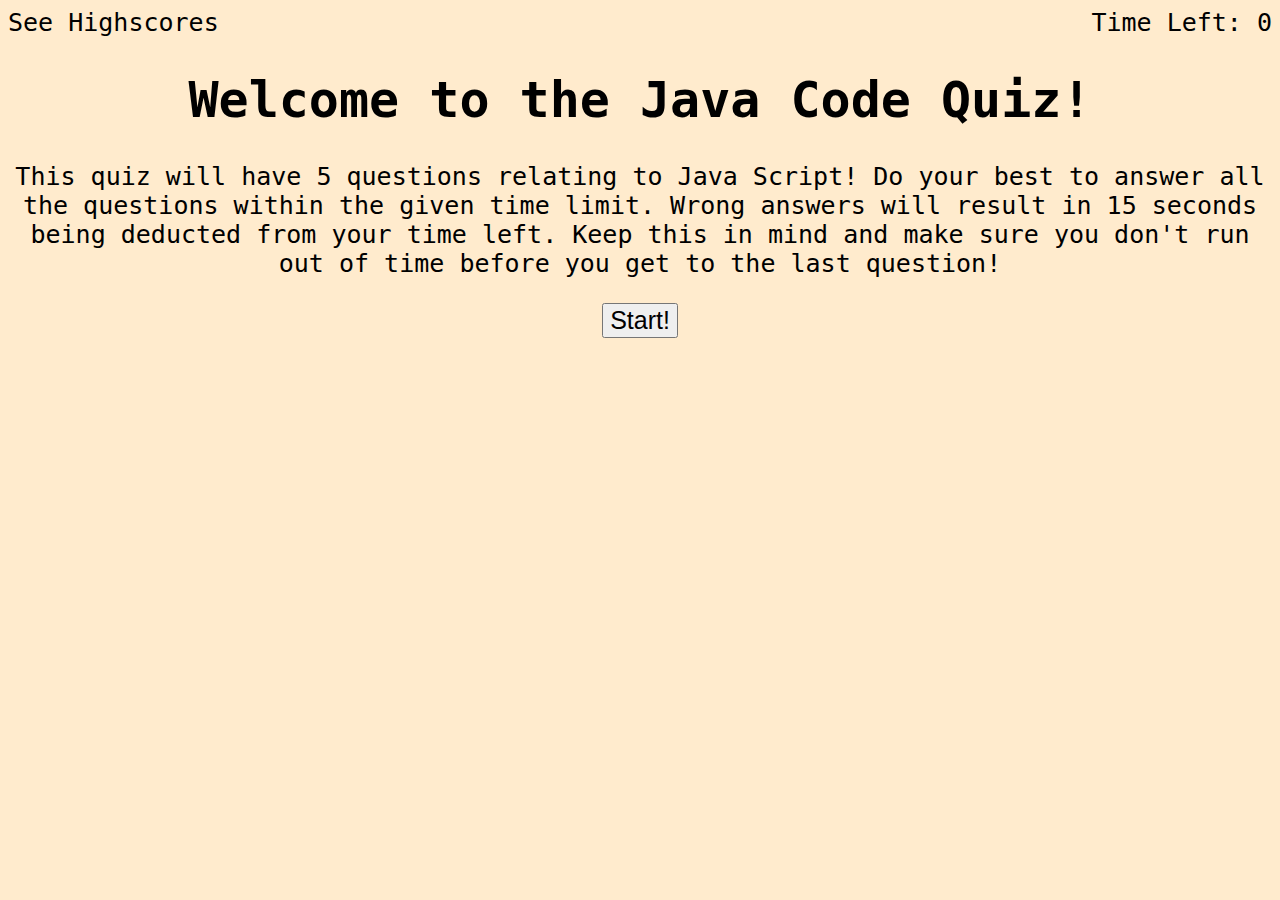
<file: index.html>
<!DOCTYPE html>
<html lang="en">

<head>
    <meta charset="UTF-8">
    <meta http-equiv="X-UA-Compatible" content="IE=edge">
    <meta name="viewport" content="width=device-width, initial-scale=1.0">
    <title>Java Code Quiz</title>
    <link rel="stylesheet" href="./assets/css/style.css">
</head>

<body>
    <header>
        <div class="highscores"><a href="./highscore.html">See Highscores</a></div>

        <div id="timer">Time Left: 0</div>
    </header>
    <main class="bodywrap">
        <div id="Welcome">
            <h1>Welcome to the Java Code Quiz!</h1>
            <p>
                This quiz will have 5 questions relating to Java Script! Do your best to answer all the questions within
                the given time limit.
                Wrong answers will result in 15 seconds being deducted from your time left. Keep this in mind and make
                sure you don't run out of time before you get to the last question!
            </p>
            <button id="Start">Start!</button>
        </div>

        <div id="question" class="hide">
            <div id="choices"></div>
        </div>

        <ol id="option-list"></ol>

        <div id="question-result"></div>

        <div id="finalscreen" class="hide">
            <h1>
                You Did it!
            </h1>
            <p>
                Your final score is <span id="score"></span>.
            </p>
            <p>
                Enter your initials: <input type="text" id="yourinitials">
                <button id="submit">Submit!</button>
            </p>
        </div>
    </main>
    <script src="./assets/js/quiz.js"></script>


</body>

</html>
</file>
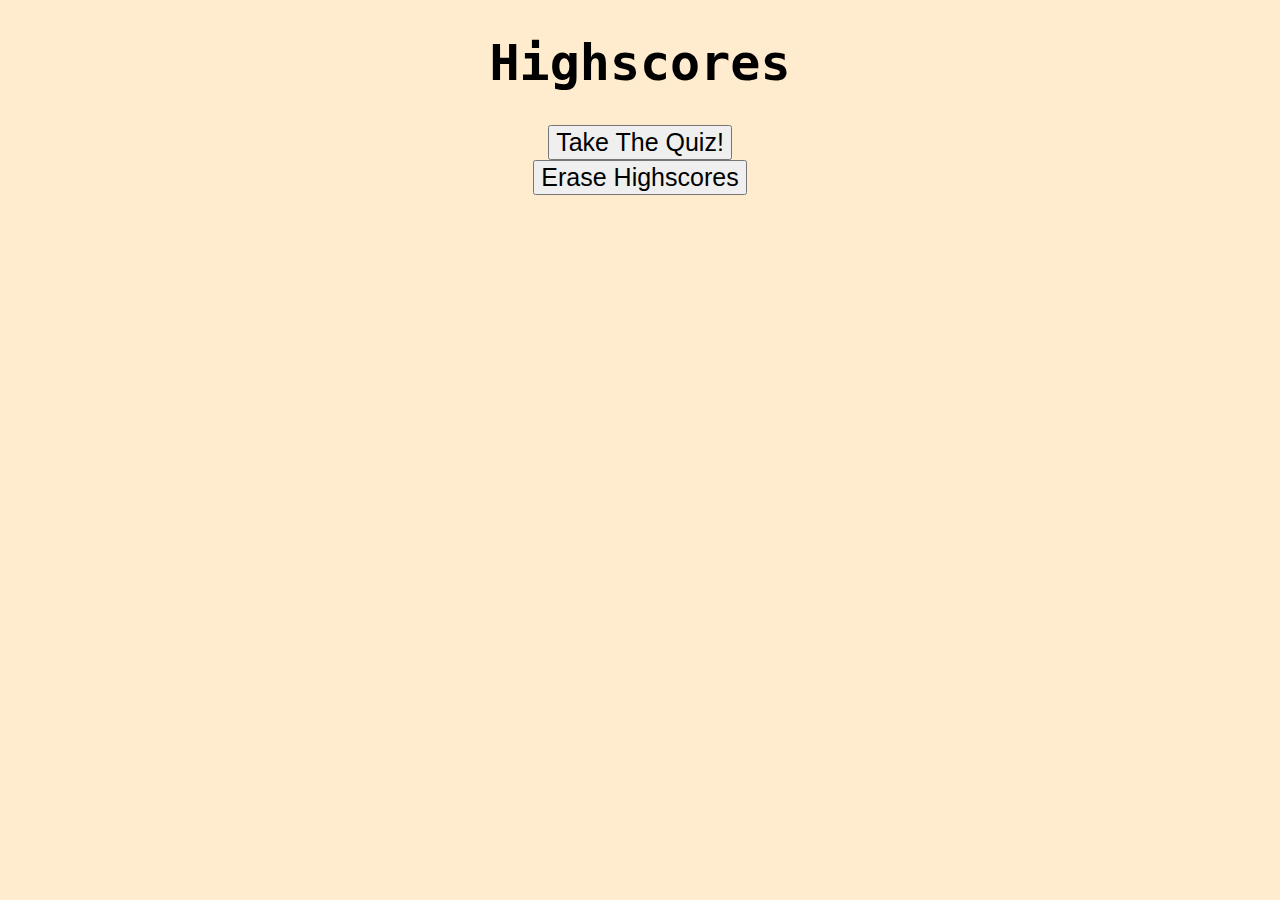
<file: highscore.html>
<!DOCTYPE html>
<html lang="en">

<head>
    <meta charset="UTF-8">
    <meta http-equiv="X-UA-Compatible" content="IE=edge">
    <meta name="viewport" content="width=device-width, initial-scale=1.0">
    <title>Highscores</title>

    <link rel="stylesheet" href="./assets/css/style.css">

</head>

<body>
    <main class="bodywrap">
        <h1>Highscores</h1>
        <ol id="highscores"></ol>

        <a href="./index.html">
            <button>Take The Quiz!</button>
        </a>
        <button id="erase">Erase Highscores</button>
    </main>

    <script src="./assets/js/viewscores.js"></script>

</body>
</html>
</file>
<file: assets/css/style.css>
body {
    font-family: monospace;
    font-size: 25px;
    background-color: blanchedalmond;
}

a {
    text-decoration: none;
    color: black;
}

a:hover {
    background-color: salmon;
}

ol:hover {
    cursor: pointer;
}

li:hover {
    background-color: salmon;
}

header {
    flex-direction: row;
    display: flex;
    justify-content: space-between;
}

h1 , p {
    text-align: center;
}


button {
font-size: 25px;
margin: 0 auto;
display: block;
}

input {
    font-size: 25px;
}



.hide {
    display: none;
}
</file>
